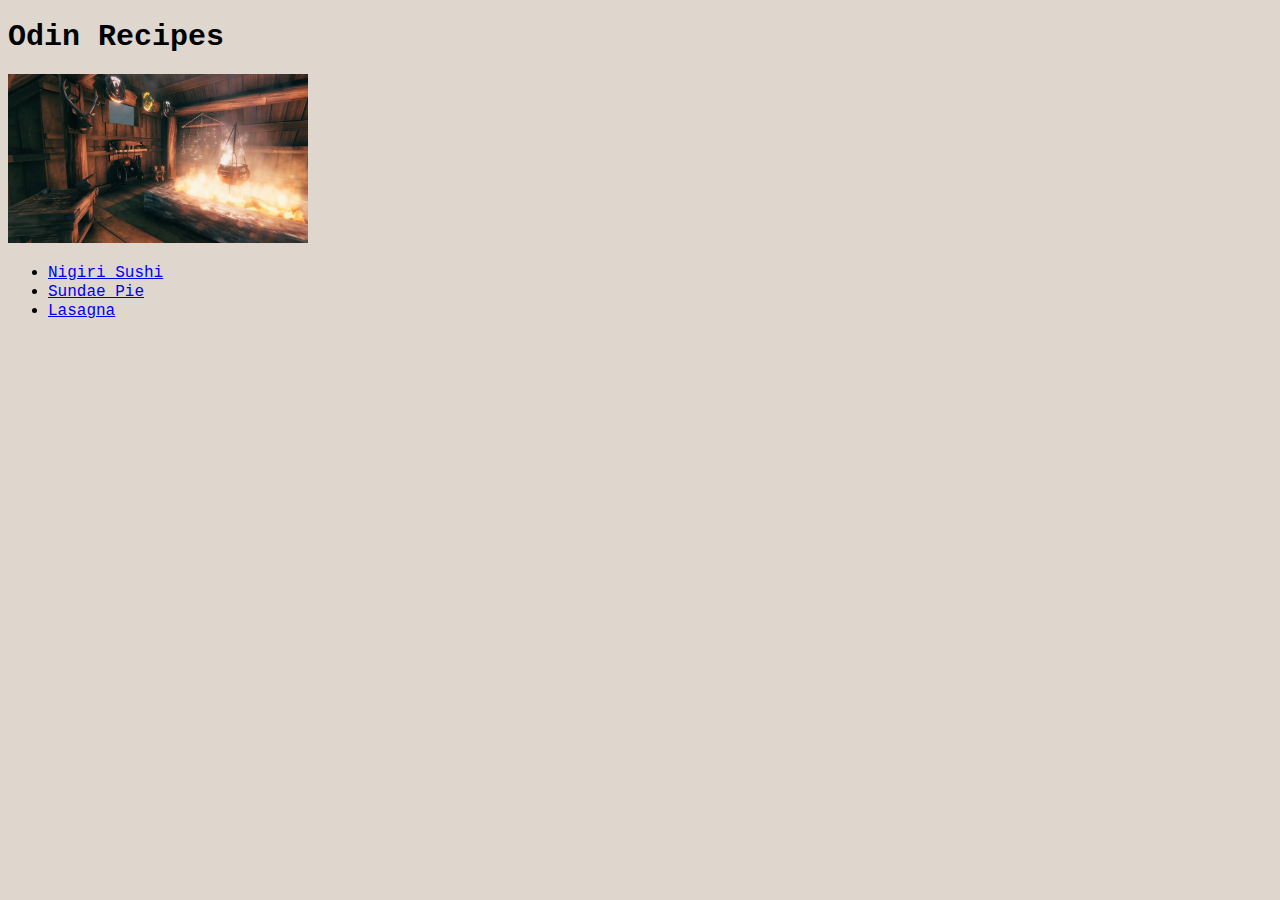
<file: index.html>
<!DOCTYPE html>
<html lang="en">
    <head>
        <title>
            Odin Recipes
        </title>
        <meta charset="UTF-8">
        <link rel="stylesheet" href="css/styles.css">
    </head>

    <body>
        <h1>Odin Recipes</h1>
        <img src="./img/viking-kitchen.jpg" alt="Viking Kitchen">
        <ul>
            <li><a href="./recipes/nigiri-sushi.html">Nigiri Sushi</a></li>
            <li><a href="./recipes/sundae-pie.html">Sundae Pie</a></li>
            <li><a href="./recipes/lasagna.html">Lasagna</a></li>
        </ul>
    </body>
</html>
</file>
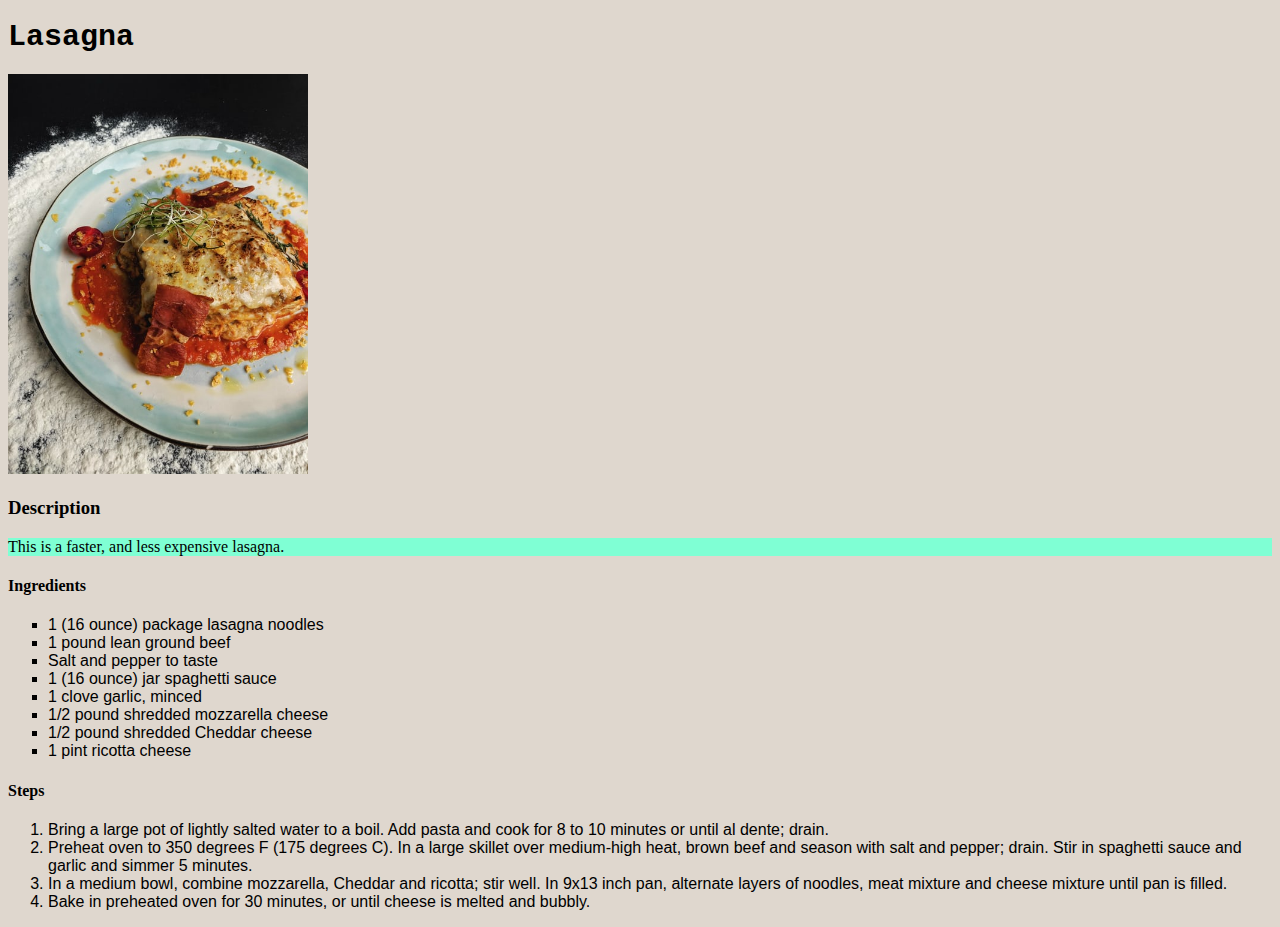
<file: recipes/lasagna.html>
<!DOCTYPE html>
<html lang="en">
    <head>
        <Title>Lasagna</Title>
        <meta charset="UTF-8">
        <link rel="stylesheet" href="../css/styles.css">

    </head>

    <body>
        <h1>Lasagna</h1>
        <img src="../img/lasagna.jpeg" alt="Lasagna">
        <h3>Description</h3>
        <p>This is a faster, and less expensive lasagna.</p>
        <h4>Ingredients</h4>
        <ul style="list-style-type: square;">
            <li>1 (16 ounce) package lasagna noodles</li>
            <li>1 pound lean ground beef</li>
            <li>Salt and pepper to taste</li>
            <li>1 (16 ounce) jar spaghetti sauce</li>
            <li>1 clove garlic, minced</li>
            <li>1/2 pound shredded mozzarella cheese</li>
            <li>1/2 pound shredded Cheddar cheese</li>
            <li>1 pint ricotta cheese</li>
        </ul>
        <h4>Steps</h4>
        <ol>
            <li>Bring a large pot of lightly salted water to a boil. Add pasta and cook for 8 to 10 minutes or until al dente; drain.</li>
            <li>Preheat oven to 350 degrees F (175 degrees C). In a large skillet over medium-high heat, brown beef and season with salt and pepper; drain. Stir in spaghetti sauce and garlic and simmer 5 minutes.</li>
            <li>In a medium bowl, combine mozzarella, Cheddar and ricotta; stir well. In 9x13 inch pan, alternate layers of noodles, meat mixture and cheese mixture until pan is filled.</li>
            <li>Bake in preheated oven for 30 minutes, or until cheese is melted and bubbly.</li>
        </ol>
    </body>
</html>
</file>
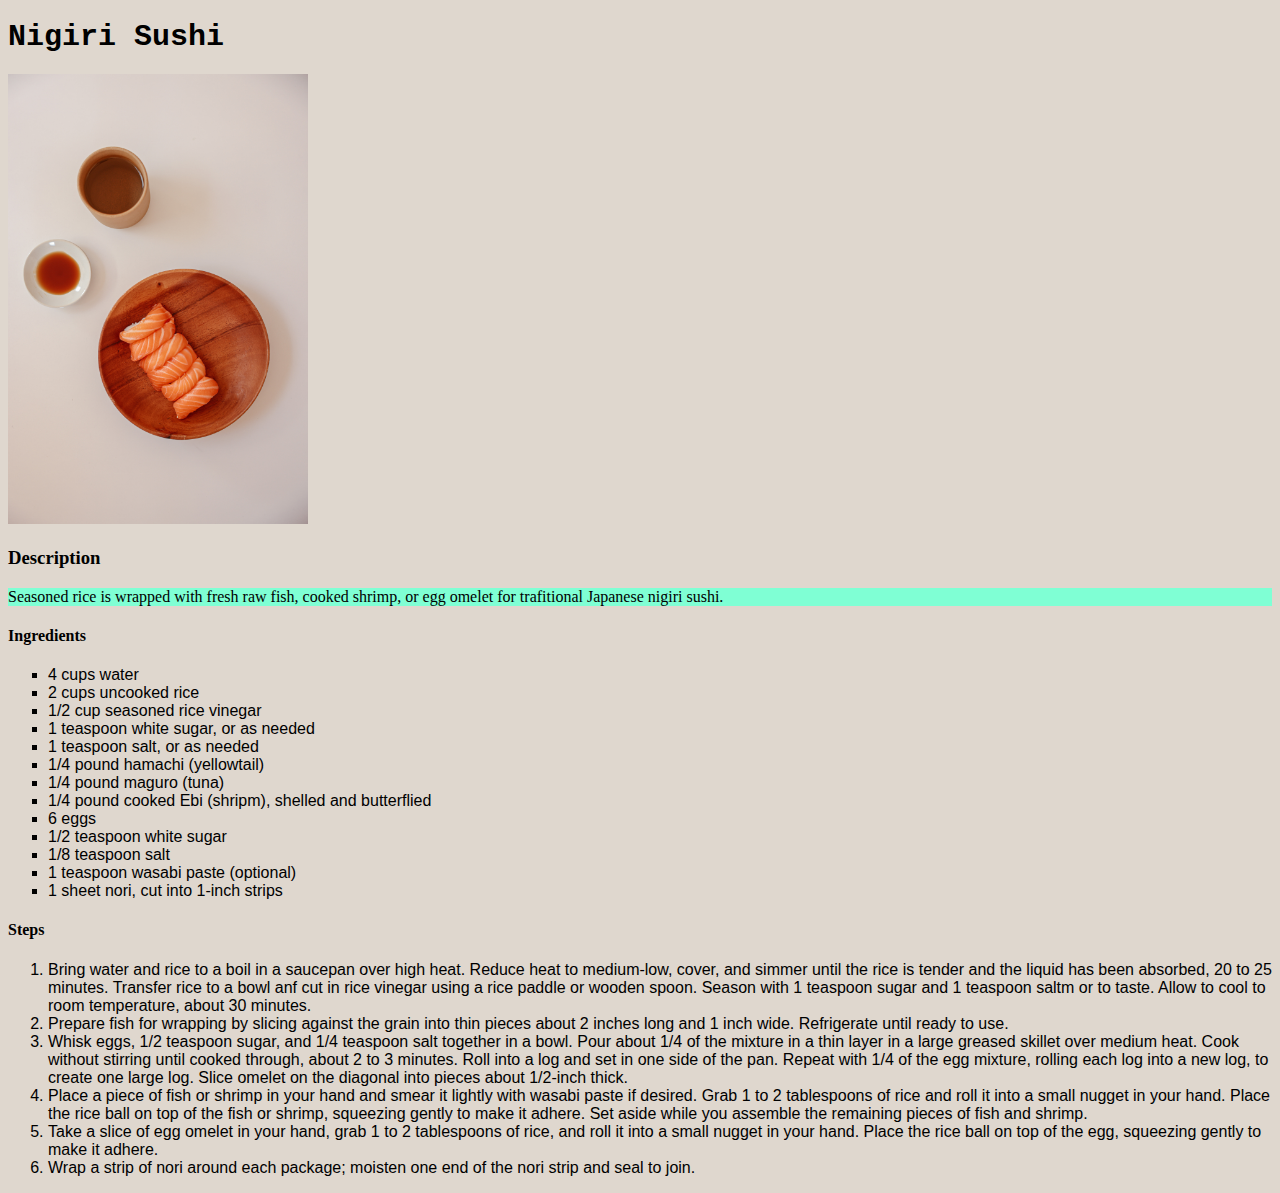
<file: recipes/nigiri-sushi.html>
<!DOCTYPE html>
<html lang="en">
    <head>
        <title>Nigiri Recipe</title>
        <meta charset="UTF-8"> 
        <link rel="stylesheet" href="../css/styles.css">
    </head>

    <body>
        <h1>Nigiri Sushi</h1>
        <img src="../img/nigiri.jpg" alt="Nigiri Sushi">
        <h3>Description</h3>
        <p>Seasoned rice is wrapped with fresh raw fish, cooked shrimp, or egg omelet for trafitional Japanese nigiri sushi.</p>
        
        <h4>Ingredients</h4>
        <ul style="list-style-type: square;">
            <li>4 cups water</li>
            <li>2 cups uncooked rice</li>
            <li>1/2 cup seasoned rice vinegar</li>
            <li>1 teaspoon white sugar, or as needed</li>
            <li>1 teaspoon salt, or as needed</li>
            <li>1/4 pound hamachi (yellowtail)</li>
            <li>1/4 pound maguro (tuna)</li>
            <li>1/4 pound cooked Ebi (shripm), shelled and butterflied</li>
            <li>6 eggs</li>
            <li>1/2 teaspoon white sugar</li>
            <li>1/8 teaspoon salt</li>
            <li>1 teaspoon wasabi paste (optional)</li>
            <li>1 sheet nori, cut into 1-inch strips</li>
        </ul>
        <h4>Steps</h4>
            <ol>
                <li>Bring water and rice to a boil in a saucepan over high heat. Reduce heat to medium-low, cover, and simmer until 
                    the rice is tender and the liquid has been absorbed, 20 to 25 minutes. Transfer rice to a bowl anf cut in rice 
                    vinegar using a rice paddle or wooden spoon. Season with 1 teaspoon sugar and 1 teaspoon saltm or to taste. 
                    Allow to cool to room temperature, about 30 minutes.
                </li>
                <li>
                    Prepare fish for wrapping by slicing against the grain into thin pieces about 2 inches long and 1 inch wide. 
                    Refrigerate until ready to use.
                </li>
                <li>
                    Whisk eggs, 1/2 teaspoon sugar, and 1/4 teaspoon salt together in a bowl. Pour about 1/4 of the mixture in a thin 
                    layer in a large greased skillet over medium heat. Cook without stirring until cooked through, about 2 to 3 minutes.
                    Roll into a log and set in one side of the pan. Repeat with 1/4 of the egg mixture, rolling each log into a new log, 
                    to create one large log. Slice omelet on the diagonal into pieces about 1/2-inch thick.
                </li>
                <li>
                    Place a piece of fish or shrimp in your hand and smear it lightly with wasabi paste if desired. 
                    Grab 1 to 2 tablespoons of rice and roll it into a small nugget in your hand. Place the rice ball on 
                    top of the fish or shrimp, squeezing gently to make it adhere. Set aside while you assemble the remaining 
                    pieces of fish and shrimp.
                </li>
                <li>
                    Take a slice of egg omelet in your hand, grab 1 to 2 tablespoons of rice, and roll it into a small nugget 
                    in your hand. Place the rice ball on top of the egg, squeezing gently to make it adhere.
                </li>
                <li>
                    Wrap a strip of nori around each package; moisten one end of the nori strip and seal to join.
                </li>
            </ol>
    </body>
</html>
</file>
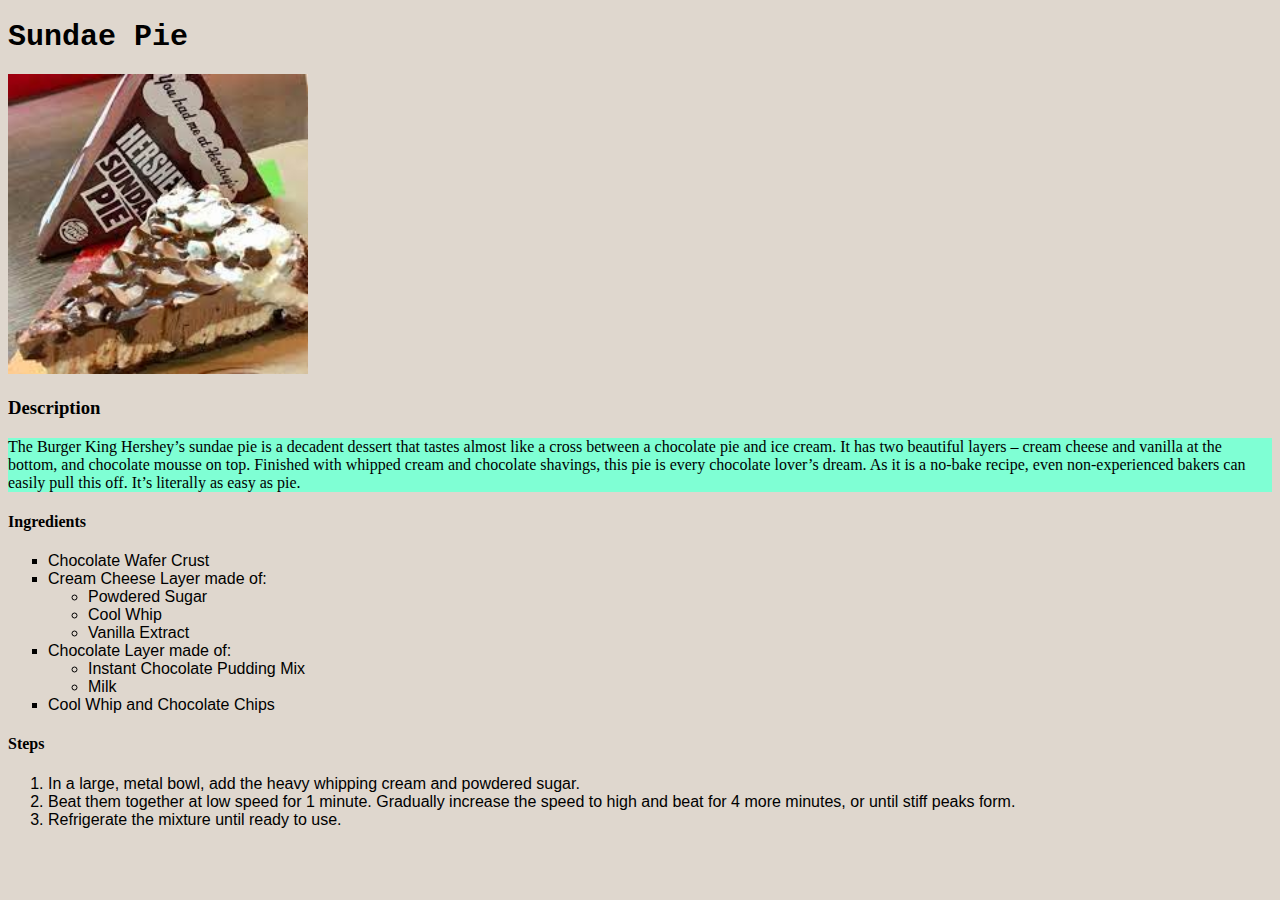
<file: recipes/sundae-pie.html>
<!DOCTYPE html>
<html lang="en">
    <head>
        <Title>
            Sundae Pie
        </Title>
        <meta charset="UTF-8">
        <link rel="stylesheet" href="../css/styles.css">
    </head>

    <body>
        <h1>Sundae Pie</h1>
        <img src="../img/sundae-pie.jpeg" alt="Sundae Pie">
        <h3>Description</h3>
        <p>The Burger King Hershey’s sundae pie is a decadent dessert that tastes almost like a cross between a chocolate pie and ice cream.
            It has two beautiful layers – cream cheese and vanilla at the bottom, and chocolate mousse on top.            
            Finished with whipped cream and chocolate shavings, this pie is every chocolate lover’s dream.            
            As it is a no-bake recipe, even non-experienced bakers can easily pull this off. It’s literally as easy as pie.</p>

        <h4>Ingredients</h4>
        <ul style="list-style-type: square;">
            <li>Chocolate Wafer Crust</li>
            <li>Cream Cheese Layer made of:</li>
            <ul>
                <li>Powdered Sugar</li>
                <li>Cool Whip</li>
                <li>Vanilla Extract</li>
            </ul> 
            <li>Chocolate Layer made of:</li>               
            <ul>
                <li>Instant Chocolate Pudding Mix</li>
                <li>Milk</li>
            </ul>
            <li>Cool Whip and Chocolate Chips</li>
        </ul>
        <h4>Steps</h4>
            <ol>
                <li>In a large, metal bowl, add the heavy whipping cream and powdered sugar.</li>
                <li>Beat them together at low speed for 1 minute. Gradually increase the speed to high and beat for 4 more minutes, or until stiff peaks form.</li>
                <li>Refrigerate the mixture until ready to use.</li>                
            </ol>
    </body>
</html>
</file>
<file: css/styles.css>
@font-face {
    font-family: fuente;
    src: url("https://fonts.googleapis.com/css2?family=Nothing+You+Could+Do&display=swap");
  }


img {
    width: 300px;
    height: auto;
}

p{
    background-color: aquamarine;
}

body{
    font: "Lucida Handwriting";
    background-color: rgb(223, 215, 206);
}

h1{
    font-family: fuente, "Courier New", sans-serif;
    font-size: 30px;
}

li{
    font-family: "Papyrus", sans-serif;

}

a {
    font-family: "Courier New", sans-serif;
    

}
</file>
